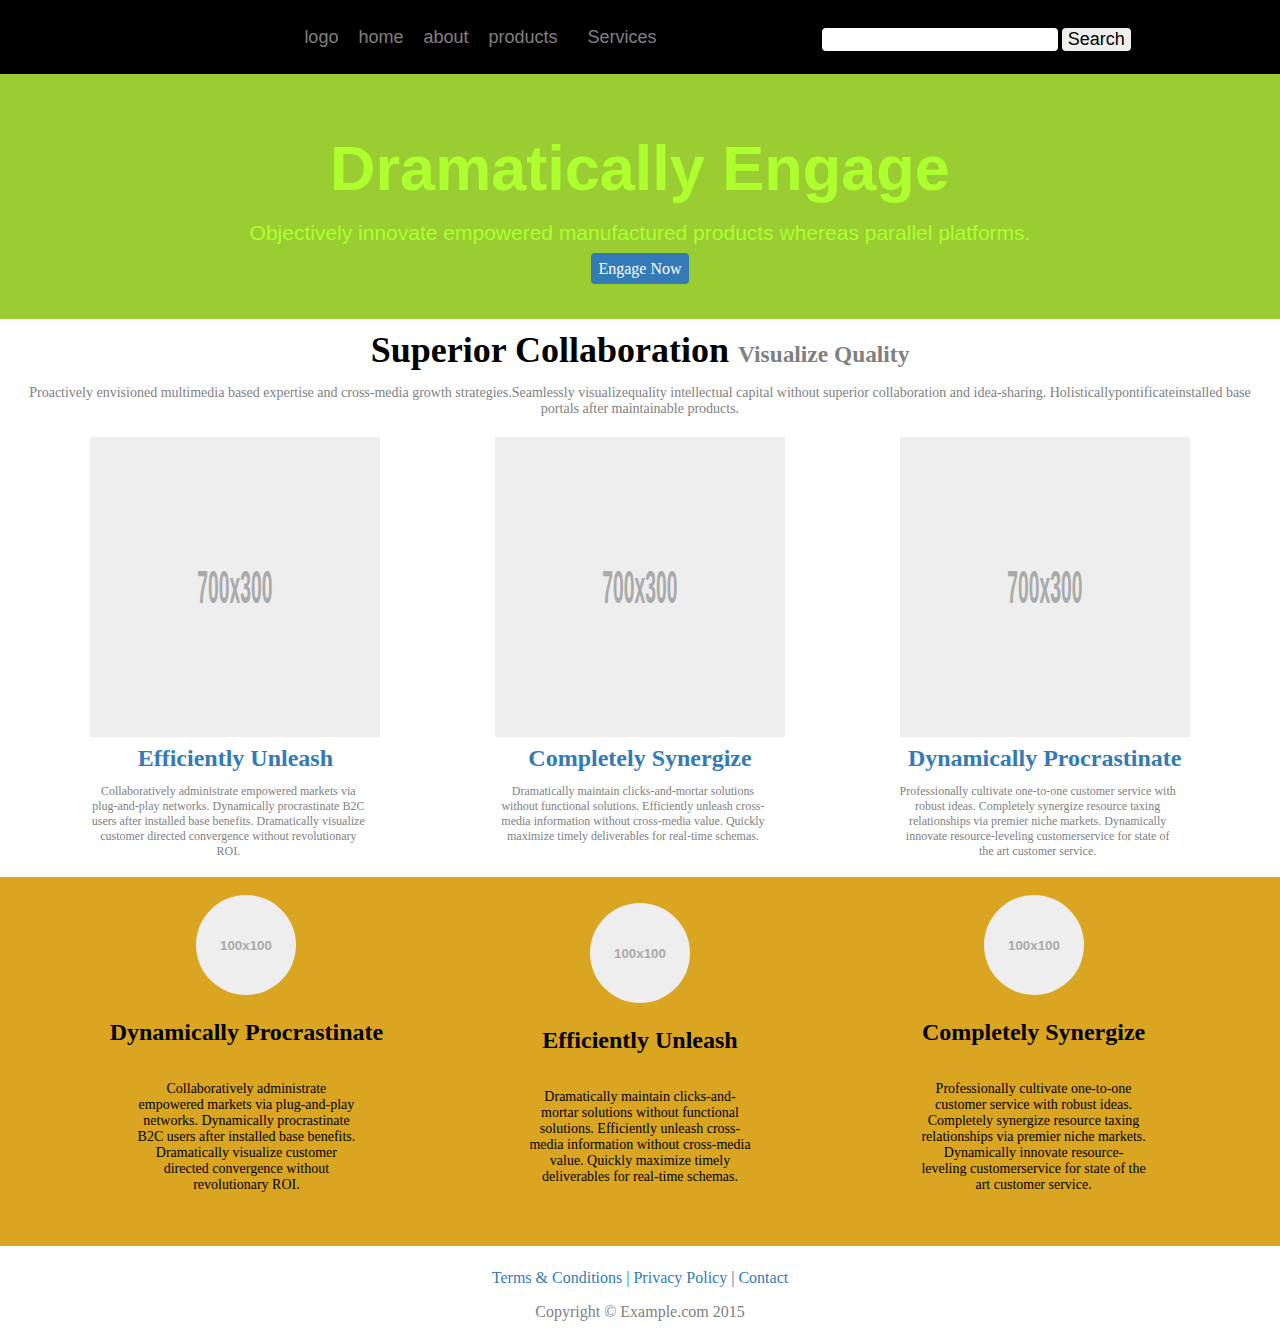
<file: js_task1/index.html>
<html>

<head>
    <meta charset="UTF-8" />
    <title>Assingment1</title>
    <meta name="description" content="Assingment2" />
    <link rel="stylesheet" href="main.css" />
    <meta name="viewport" content="width=device-width, initial-scale=1.0">
    <link href="https://cdnjs.cloudflare.com/ajax/libs/font-awesome/5.13.0/css/all.min.css" rel="stylesheet">

    <script defer src="main.js"></script>
</head>

<body>
</body>

</html>
</file>
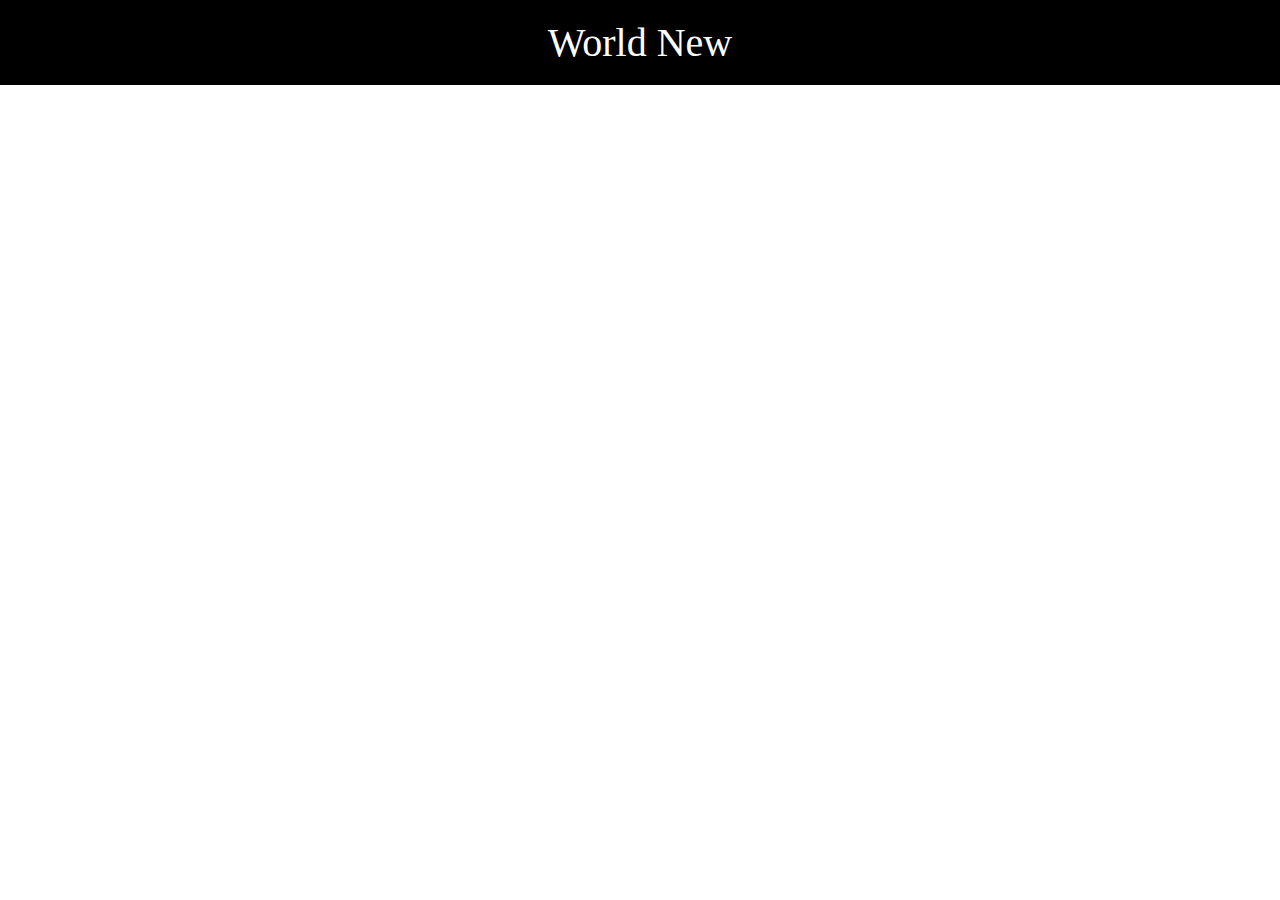
<file: Js_task2/index.html>
<html>

<head>
    <meta charset="UTF-8" />
    <title>Assingment1</title>
    <meta name="description" content="Assingment2" />
    <link rel="stylesheet" href="style.css" />
    <meta name="viewport" content="width=device-width, initial-scale=1.0">
    <!-- <link href="https://cdnjs.cloudflare.com/ajax/libs/font-awesome/5.13.0/css/all.min.css" rel="stylesheet"> -->
    <script defer src="code.js"></script>

</head>

<body>
</body>


</html>
</file>
<file: js_task1/main.css>
* {
    box-sizing: border-box;
}

body {
    margin: 0px;
    padding: 0px;
}

.header {
    display: flex;
    background-color: black;
    justify-content: space-evenly;
    width: 100%;
    position: fixed;
    left: 0px;
    top: 0px;
    max-height: 75;
}

.header .logo {
    font-size: 0px;
    margin: 0px;
    padding: 0px;
    width: 0px;
}

ul {
    list-style: none;
    padding: 0px;
    margin-right: 0px;
    margin-left: 0px;
}

ul li {
    display: inline-block;
    margin: 10px;
    color: grey;
    font-size: 18px;
    font-family: Arial, Helvetica, sans-serif;
}

ul li:hover {
    color: white;
}

.dropdown .dropbtn {
    background-color: black;
    color: grey;
    /* padding: 16px; */
    font-size: 18px;
    border: none;
    max-height: 21px;
}

.dropdown .dropdown-content {
    display: none;
    position: absolute;
    background-color: #f9f9f9;
    min-width: 160px;
}

.dropdown .dropdown-content a {
    color: black;
    padding: 12px 16px;
    text-decoration: none;
    display: block;
}

.dropdown .dropdown-content a:hover {
    background-color: #f1f1f1;
}

.dropdown:hover .dropdown-content {
    display: block;
}

.dropdown:hover .dropdown-content {
    display: block;
}

.dropdown:hover .dropbtn {
    background-color: black;
    color: white;
}

div input[type=search],
input[type=submit] {
    margin-top: 28px;
    border-radius: 4px;
    border: 2px;
    font-size: 18px;
    margin-inline: 2px;
}

input[type=search]:focus {
    border-color: rgba(0, 0, 255, 0.308);
}

label.checkbtn {
    color: white;
    font-size: 25px;
    display: none;
}

input#check {
    display: none;
}

.Section-one {
    background-color: yellowgreen;
    padding: 41px;
    width: 100%;
    margin-top: 74px;
    text-align: center;
}

.Section-one a.btn-primary {
    background-color: #337ab7;
    padding: 7px;
    text-decoration: none;
    color: #fff;
    border-color: #2e6da4;
    width: 100%;
    border-radius: 4px;
    -webkit-border-radius: 4px;
    -moz-border-radius: 4px;
    -ms-border-radius: 4px;
    -o-border-radius: 4px;
}

.Section-one h1 {
    font-size: 63;
    color: greenyellow;
    margin: 17px;
    font-family: Arial, Helvetica, sans-serif;
}

.Section-one p {
    color: greenyellow;
    font-size: 21;
    margin: 15px 0px;
    font-family: Arial, Helvetica, sans-serif;
}

div img {
    width: 290px;
    height: 300px;
}

.Section-two {
    width: 100%;
    text-align: center;
    margin-top: 10px;
}

.Section-two h2 {
    font-size: 36px;
    margin: 4px 0px;
}

.Section-two h2 span {
    font-size: 65%;
    color: grey;
}

.Section-two p {
    font-size: 14px;
    color: grey;
    padding-top: 0px;
    padding-inline: 23px;
}

.section-three {
    text-align: center;
    display: flex;
    width: 100%;
    flex-flow: row wrap;
    justify-content: space-around;
    padding: 6px 33px;
}

.section-three .Box p {
    font-size: 12px;
    padding: 0px 14px 0px 0px;
    /* margin: 10px; */
    display: block;
    width: 293.33;
    /* height: 120; */
    color: grey;
}

.section-three .Box h3 {
    font-size: 24px;
    margin: 8px;
    color: #337ab7;
    /* display: block; */
    /* padding: 0px 10px; */
    /* padding-left: 0px; */
}

section {
    display: flex;
    background-color: goldenrod;
    justify-content: space-evenly;
    width: 100%;
    flex-flow: row wrap;
    text-align: center;
    align-items: center;
    padding: 18px 0px;
}

section .box-two {
    width: 294.33px;
}

section .box-two img {
    border-radius: 50%;
    -webkit-border-radius: 50%;
    -moz-border-radius: 50%;
    -ms-border-radius: 50%;
    -o-border-radius: 50%;
    width: 100;
    height: 100;
}

section .box-two p {
    font-size: 14px;
    margin: 35px;
}

section .box-two h3 {
    font-size: 24px;
}

section .box-two a.btn-default {
    text-decoration: none;
    color: black;
    border-color: white;
    margin: 0px 100px;
    background-color: white;
    padding: 7px;
    border-radius: 4px;
    -webkit-border-radius: 4px;
    -moz-border-radius: 4px;
    -ms-border-radius: 4px;
    -o-border-radius: 4px;
}

.footer {
    text-align: center;
    margin-top: 23px;
}

.footer p {
    color: grey;
}

.footer .list a {
    color: #337ab7;
    text-decoration: none;
}

.footer .list a:hover {
    text-decoration: underline;
    color: #103e66;
}

@media (max-width: 767px) {
    label.checkbtn {
        display: inline-block;
        margin: 27px 0px;
    }

    div ul {
        width: 100%;
        height: 43vh;
        background-color: #333;
        position: fixed;
        top: 58px;
        left: 0px;
        display: none;
    }

    div ul li {
        display: block;
        margin: 23px 28px;
    }

    /* first ul will be display:none 
    after checking,it will be block , if I pressed again the state of unchecked 
    return and the display will be null */
    .header .logo {
        font-size: 28px;
        margin: -6px 30px;
        color: white;
        width: 50%;
    }

    .header #check:checked~ul {
        display: block;
    }

    .header input {
        display: none;
    }

    .Section-one {
        text-align: center;
        width: 100%;
    }

    .Section-one h1 {
        font-size: 36px;
    }

    .Section-one p {
        font-size: 21px;
    }

    .Section-two {
        width: 100%;
        text-align: center;
        margin-top: 12px;
        /* padding: 12px; */
    }

    .section-three {
        flex-flow: column nowrap;
    }

    .section-three .Box {
        text-align: center;
        /* width: 100%; */
    }

    .section-three .Box div img {
        width: 700px;
        height: 300px;
        padding: 0px;
        margin: 0px;
        max-width: 100%;
    }

    .section-three .Box p {
        padding: 0px 6px 0px 19px;
        margin: 0px;
        width: 100%;
    }

    section {
        width: 100%;
        flex-flow: column nowrap;
    }

    section .box-two {
        margin-bottom: 15px;
    }

    .footer {
        text-align: center;
        margin-top: 23px;
    }
}

/*# sourceMappingURL=main.css.map */
</file>
<file: Js_task2/style.css>
* {
    box-sizing: border-box;
}

body {
    margin: 0px;
    padding: 0px;
}


.header {

    text-align: center;
    background-color: black;
    font-size: 40px;
    color: white;
    padding: 19px;
}

.box {

    text-align: center;
    /* background: #b8dade5e; */
    /* background: #b8dade99; */
    /* padding-bottom: 5px; */

}

/* .box:first-child {
    padding: 5px;
    padding-top: 10px;
} */

.box p {
    padding-inline: 130px;
    width: 87%;
    white-space: nowrap;
    overflow: hidden;
    /* text-align: center; */
    margin-inline: 0px;
    left: 0;
    right: 0px;
    text-overflow: ellipsis;
    margin-inline: 86px;
}

button {

    background-color: black;
    padding: 7px;
    text-decoration: none;
    color: #fff;
    border-color: black;
    /* width: 100%; */
    border-radius: 4px;
}





@media (max-width: 767px) {

    .box p {

        text-align: center;
        margin-inline: 0px;
        /* width: 0%;
        white-space: nowrap;
        overflow: hidden;
        text-overflow: ellipsis; */

    }




}
</file>
